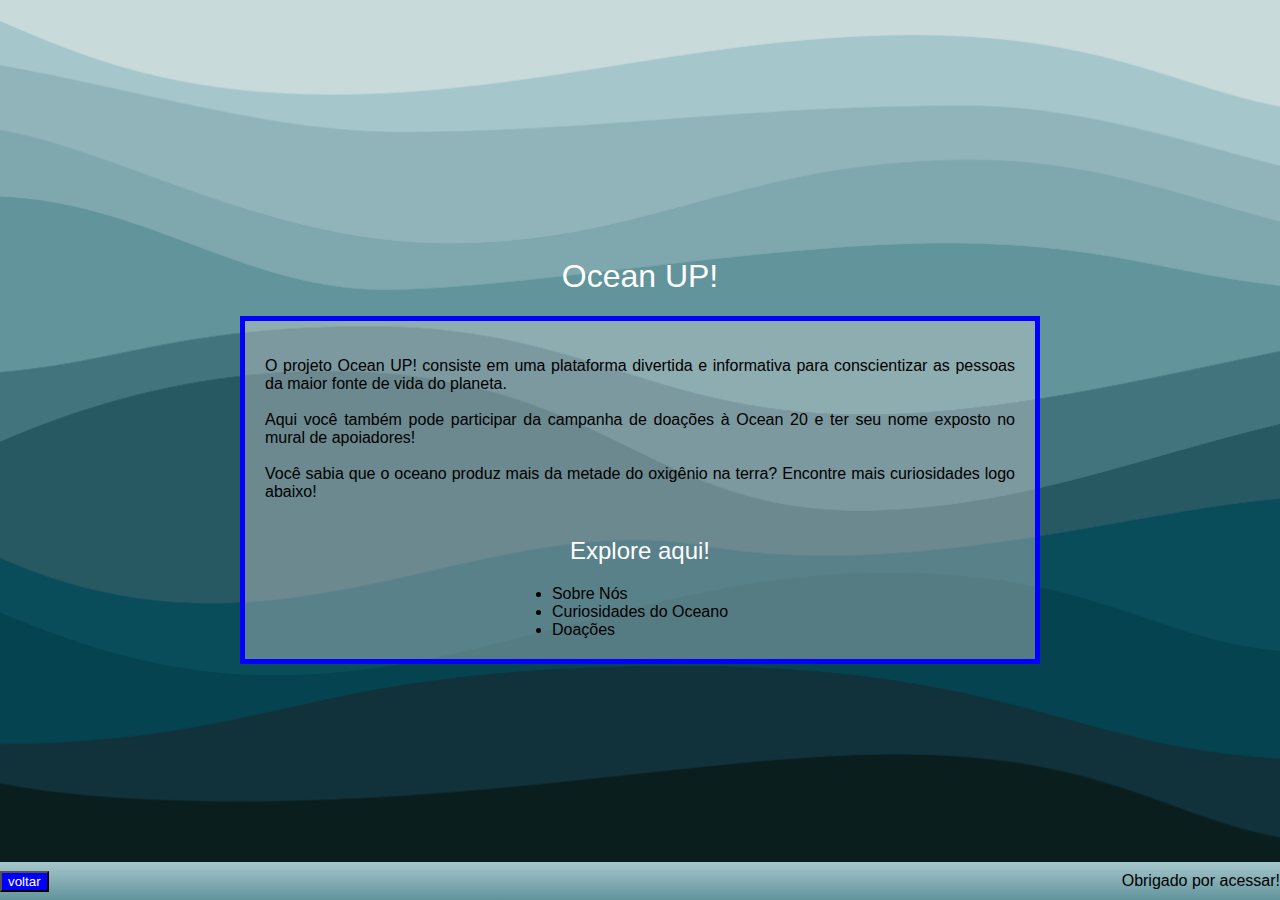
<file: index.html>
<!DOCTYPE html>
<html lang="pt-br">
<head>
    <meta charset="UTF-8">
    <meta name="viewport" content="width=device-width, initial-scale=1.0">
    <title>Ocean UP!</title>
    <link rel="stylesheet" href="CSS/style.css">
    <script src="Script/script.js"></script>
</head>
<body class="body_index">
    
    <h1 class="index_h">Ocean UP!</h1>
    
<div class="flexbox_index">     

    <div>
    <p>O projeto Ocean UP! consiste em uma plataforma divertida e informativa para conscientizar as pessoas da maior fonte de vida do planeta.<br><br>

    Aqui você também pode participar da campanha de doações à Ocean 20 e ter seu nome exposto no mural de apoiadores!<br><br>

    Você sabia que o oceano produz mais da metade do oxigênio na terra? Encontre mais curiosidades logo abaixo!<br></p>
    </div>

    <div>
    <h2 class="index_h">Explore aqui!</h2>
    
        <li class="listaexploracao"><a href= "exploracao/Sobre_nos/sobre_nos.html">Sobre Nós</a></li>
        <li class="listaexploracao"><a href= "exploracao/curiosidades.html">Curiosidades do Oceano</a></li> 
        <li class="listaexploracao"><a href= "https://seashepherd.org.br/doe/">Doações</a></li>
    </div>
    
</div>
    
</body>

<footer>
    <div>
        <button onclick="voltar()">voltar</button>
    </div>

    <div>
        <p>Obrigado por acessar!</p>
    </div>
</footer>

</html>
</file>
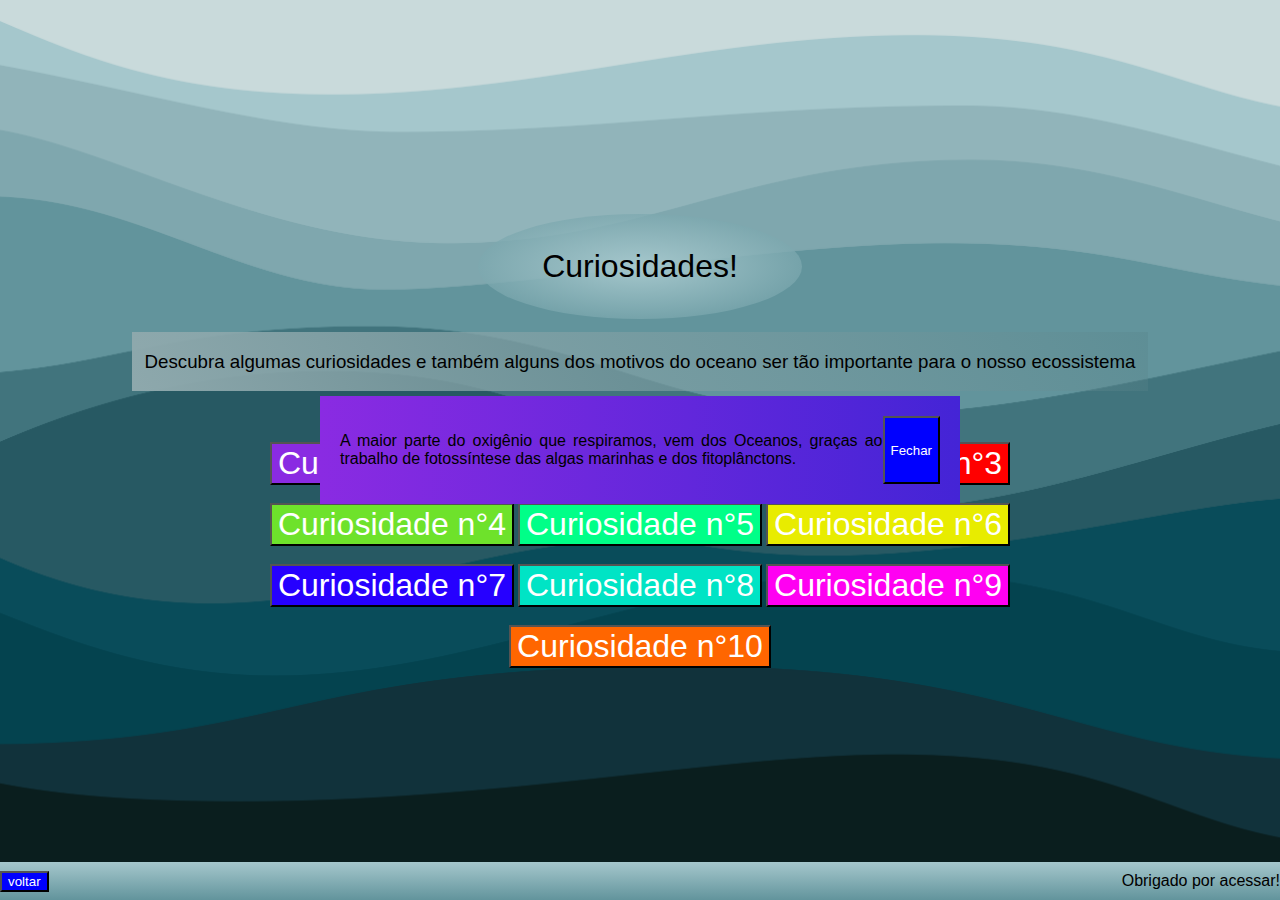
<file: exploracao/curiosidades.html>
<!DOCTYPE html>
<html lang="en">
<head>
    <meta charset="UTF-8">
    <meta name="viewport" content="width=device-width, initial-scale=1.0">
    <title>Curiosidades</title>
    <link rel="stylesheet" href="../CSS/style.css">
    <link rel="stylesheet" href="../CSS/style_curiosidades.css">
    <script src="../Script/script.js"></script>
</head>
<body>

    <div class="C_h1">
        <h1>Curiosidades!</h1>
    </div>
    <div class="C_h3">
        <h3>Descubra algumas curiosidades e também alguns dos motivos do oceano ser tão importante para o nosso ecossistema</h3>
    </div>
  
   <div class="div_button">  
    <button class="button1" onclick="openC1()">Curiosidade n°1</button>
    <div id="C1" class="modal-class">
        <p>A maior parte do oxigênio que respiramos, vem dos Oceanos, graças ao trabalho de fotossíntese das algas marinhas e dos fitoplânctons.</p>
        <button onclick="closeAllModals()">Fechar</button>
    </div>

    <button class="button2" onclick="openC2()">Curiosidade n°2</button>
    <div id="C2" class="modal-class">
        <p>O mar abriga a maior diversidade de vida do planeta.</p>
        <button onclick="closeAllModals()">Fechar</button>
    </div>
    
    <button class="button3" onclick="openC3()">Curiosidade n°3</button><br><br>
    <div id="C3" class="modal-class">
        <p>O grande volume e a alta capacidade térmica da água fazem do oceano o regulador do sistema climático, reduzindo as diferenças de temperatura e criando um ambiente propício para a vida em quase toda a superfície da Terra.</p>
        <button onclick="closeAllModals()">Fechar</button>
    </div>

    <button class="button4" onclick="openC4()">Curiosidade n°4</button>
    <div id="C4" class="modal-class">
        <p>O oceano Atlântico possui aproximadamente 90 milhões de quilômetros quadrados. Ele é considerado por muitos o oceano mais importante por ser usado para a navegação e comércio de produtos entre a Europa e a América, principalmente a do Norte.</p>
        <button onclick="closeAllModals()">Fechar</button>
    </div>

    <button class="button5" onclick="openC5()">Curiosidade n°5</button>
    <div id="C5" class="modal-class">
        <p>A maior profundidade já registrada no oceano é a de 10.984 metros, na Fossa das Marianas, localizada no Oceano Pacífico.</p>
        <button onclick="closeAllModals()">Fechar</button>
    </div>
    
    <button class="button6" onclick="openC6()">Curiosidade n°6</button><br><br>
    <div id="C6" class="modal-class">
        <p>O oceano Glacial Ártico é o menor oceano em extensão territorial do mundo, mas também é o mais gelado. Está localizado no Hemisfério Norte do planeta Terra, em uma zona de clima Polar.</p>
        <button onclick="closeAllModals()">Fechar</button>
    </div>

    <button class="button7" onclick="openC7()">Curiosidade n°7</button>
    <div id="C7" class="modal-class">
        <p>As proteínas dos peixes antárticos são anticongelantes, por isso impedem o crescimento de cristais de gelo, impedindo que o sangue seja superado pelo frio e assim fluindo normalmente.</p>
        <button onclick="closeAllModals()">Fechar</button>
    </div>
    
    <button class="button8" onclick="openC8()">Curiosidade n°8</button>
    <div id="C8" class="modal-class">
        <p>Desde o início da era industrial, o oceano tem armazenado mais de 90% do calor resultante da mudança climática gerada por humanos e um terço das emissões de carbono do mundo. Se protegidos e restaurados, ecossistemas essenciais como os manguezais, as gramas marinhas e os marismas podem capturar mais de 1,4 bilhão de toneladas de emissões de carbono por ano até 2050.</p>
        <button onclick="closeAllModals()">Fechar</button>
    </div>

    <button class="button9" onclick="openC9()">Curiosidade n°9</button><br><br>
    <div id="C9" class="modal-class">
        <p>Em 2020, cientistas descobriram um arranha-céu de 500 metros de coral, mais alto que o Empire State Building, ao largo da Grande Barreira de Corais na Austrália. Os preciosos e sensíveis ecossistemas de recifes de coral ocupam menos que 1% do leito oceânico, e ainda assim são o lar de pelo menos 25% da vida marinha.</p>
        <button onclick="closeAllModals()">Fechar</button>
    </div>

    <button class="button10" onclick="openC10()">Curiosidade n°10</button><br><br>
    <div id="C10" class="modal-class">
        <p>O oceano guarda grandes mistérios, desde os maiores animais do planeta até organismos microscópios, os quais representam 98% da biomassa oceânica. Esses microrganismos são essenciais para a cadeia alimentar, a produção de nutrientes tanto na terra como nos mares, bem como para a saúde dos animais e dos seres humanos.</p>
        <button onclick="closeAllModals()">Fechar</button>
    </div>
   </div>
</body>

<footer>
    <div>
        <button onclick="voltar()">voltar</button>
    </div>

    <div>
        <p>Obrigado por acessar!</p>
    </div>
</footer>
</html>
</file>
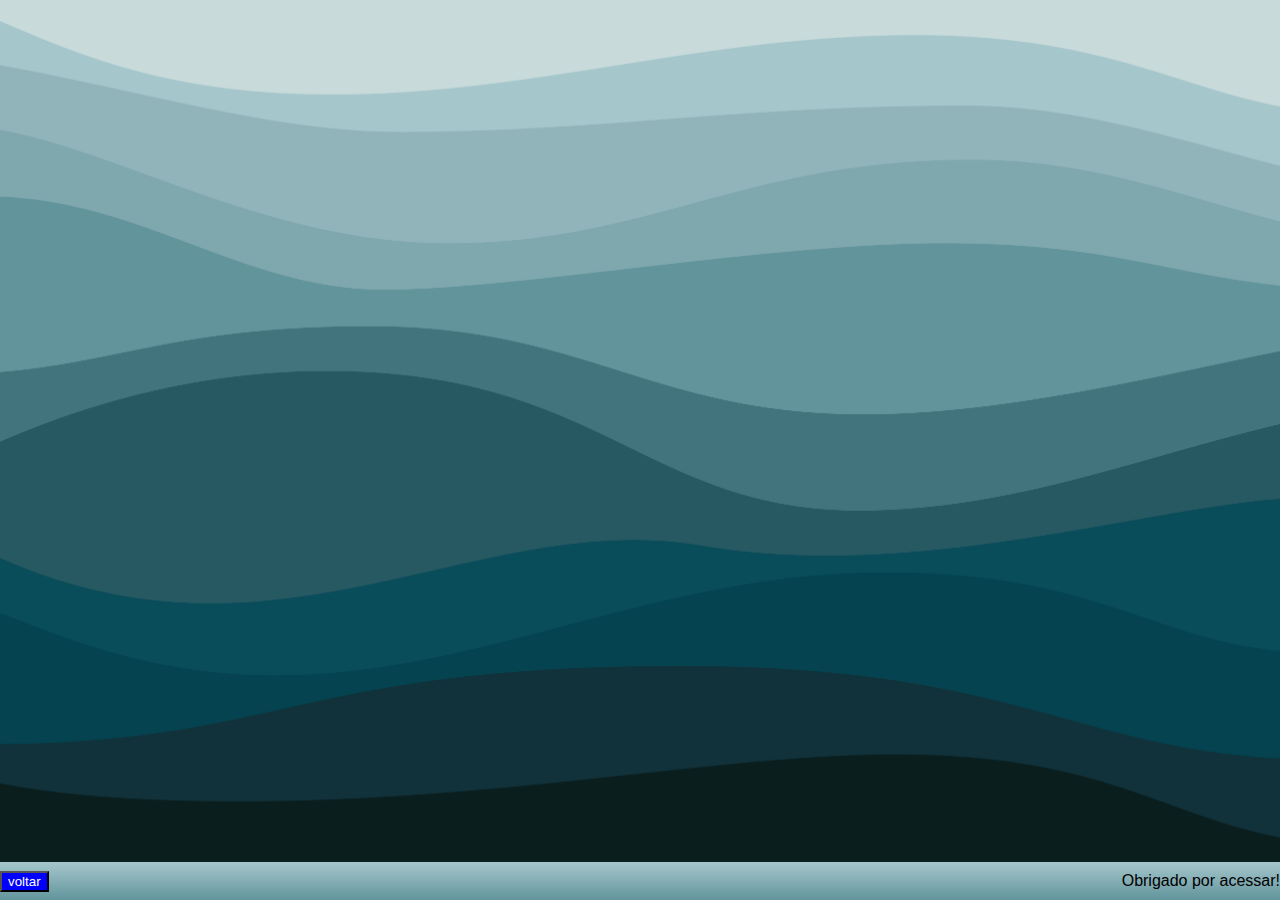
<file: exploracao/doacoes.html>
<!DOCTYPE html>
<html lang="en">
<head>
    <meta charset="UTF-8">
    <meta name="viewport" content="width=device-width, initial-scale=1.0">
    <title>Doações</title>
    <link rel="stylesheet" href="../CSS/style.css">
    <script src="../Script/script.js"></script>
</head>

<body>
    






</body>

<footer>
    <div>
        <button onclick="voltar()">voltar</button>
    </div>

    <div>
        <p>Obrigado por acessar!</p>
    </div>
</footer>

</html>
</file>
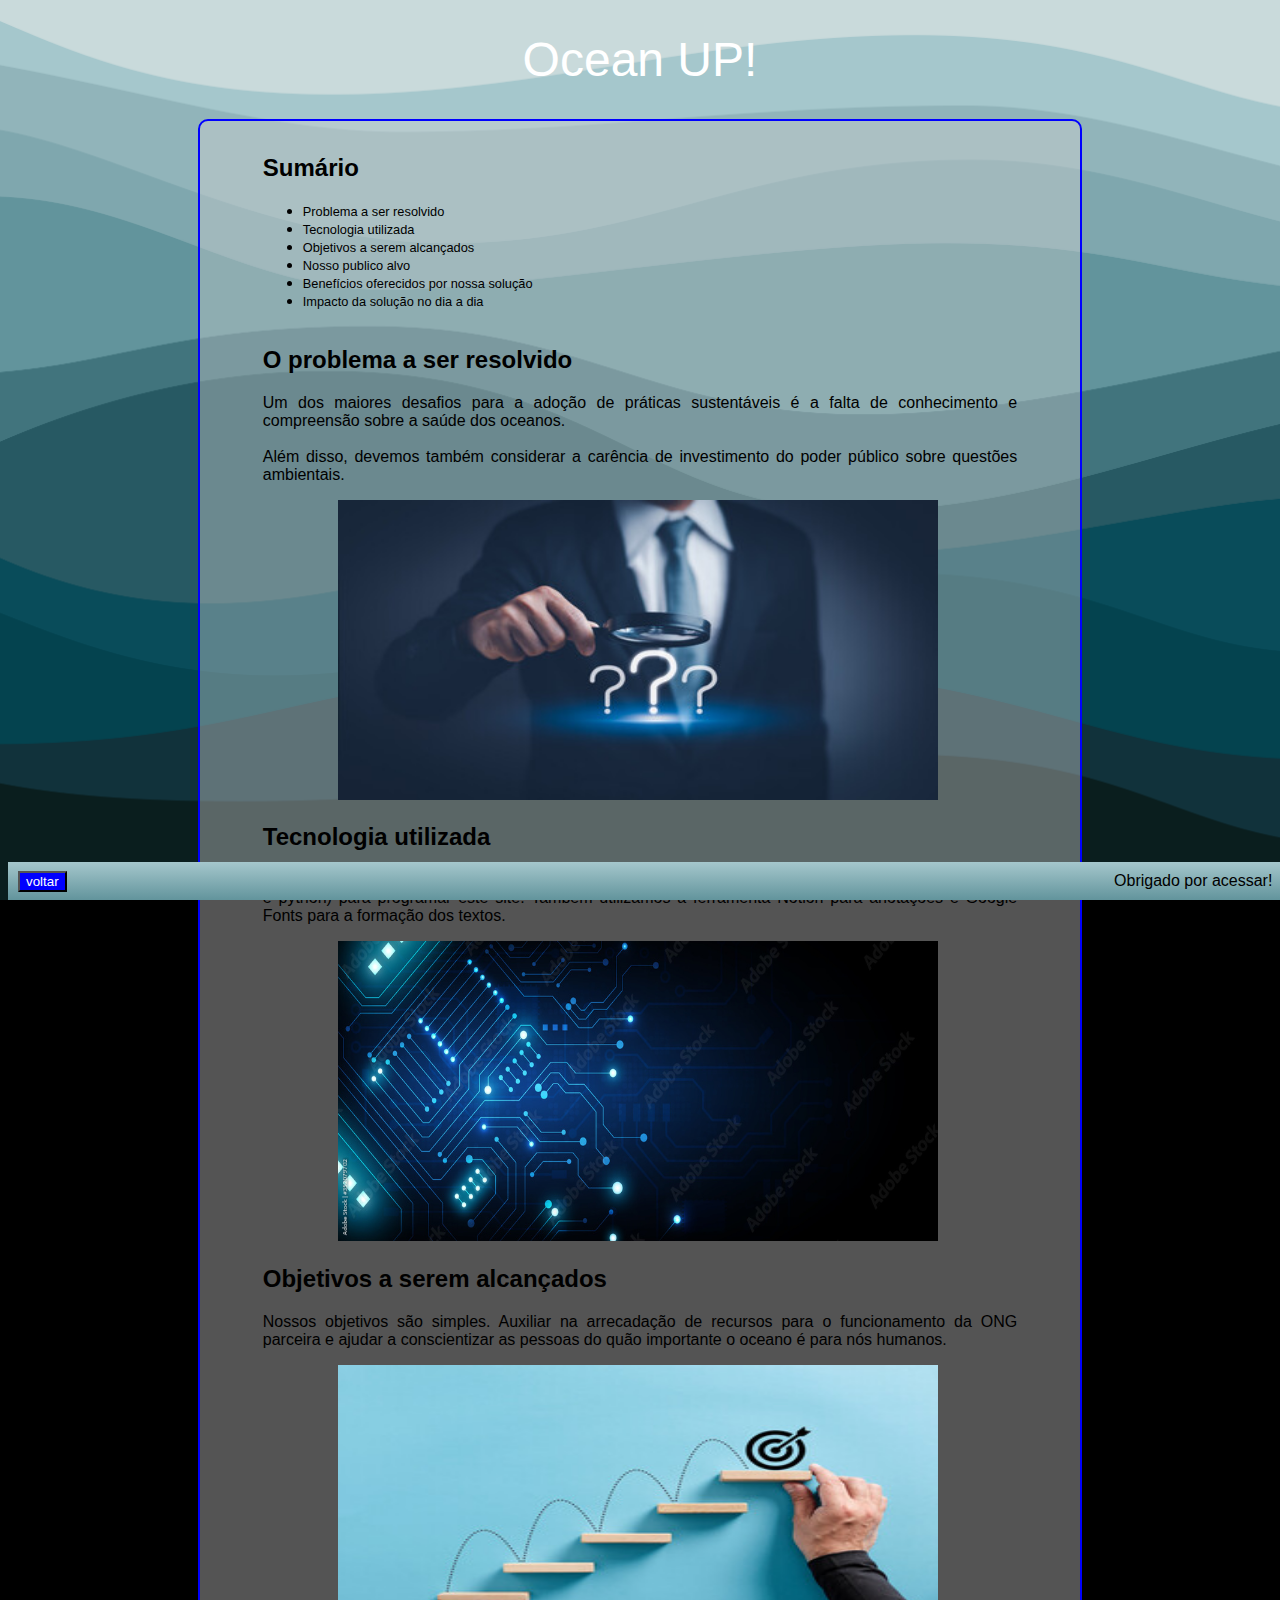
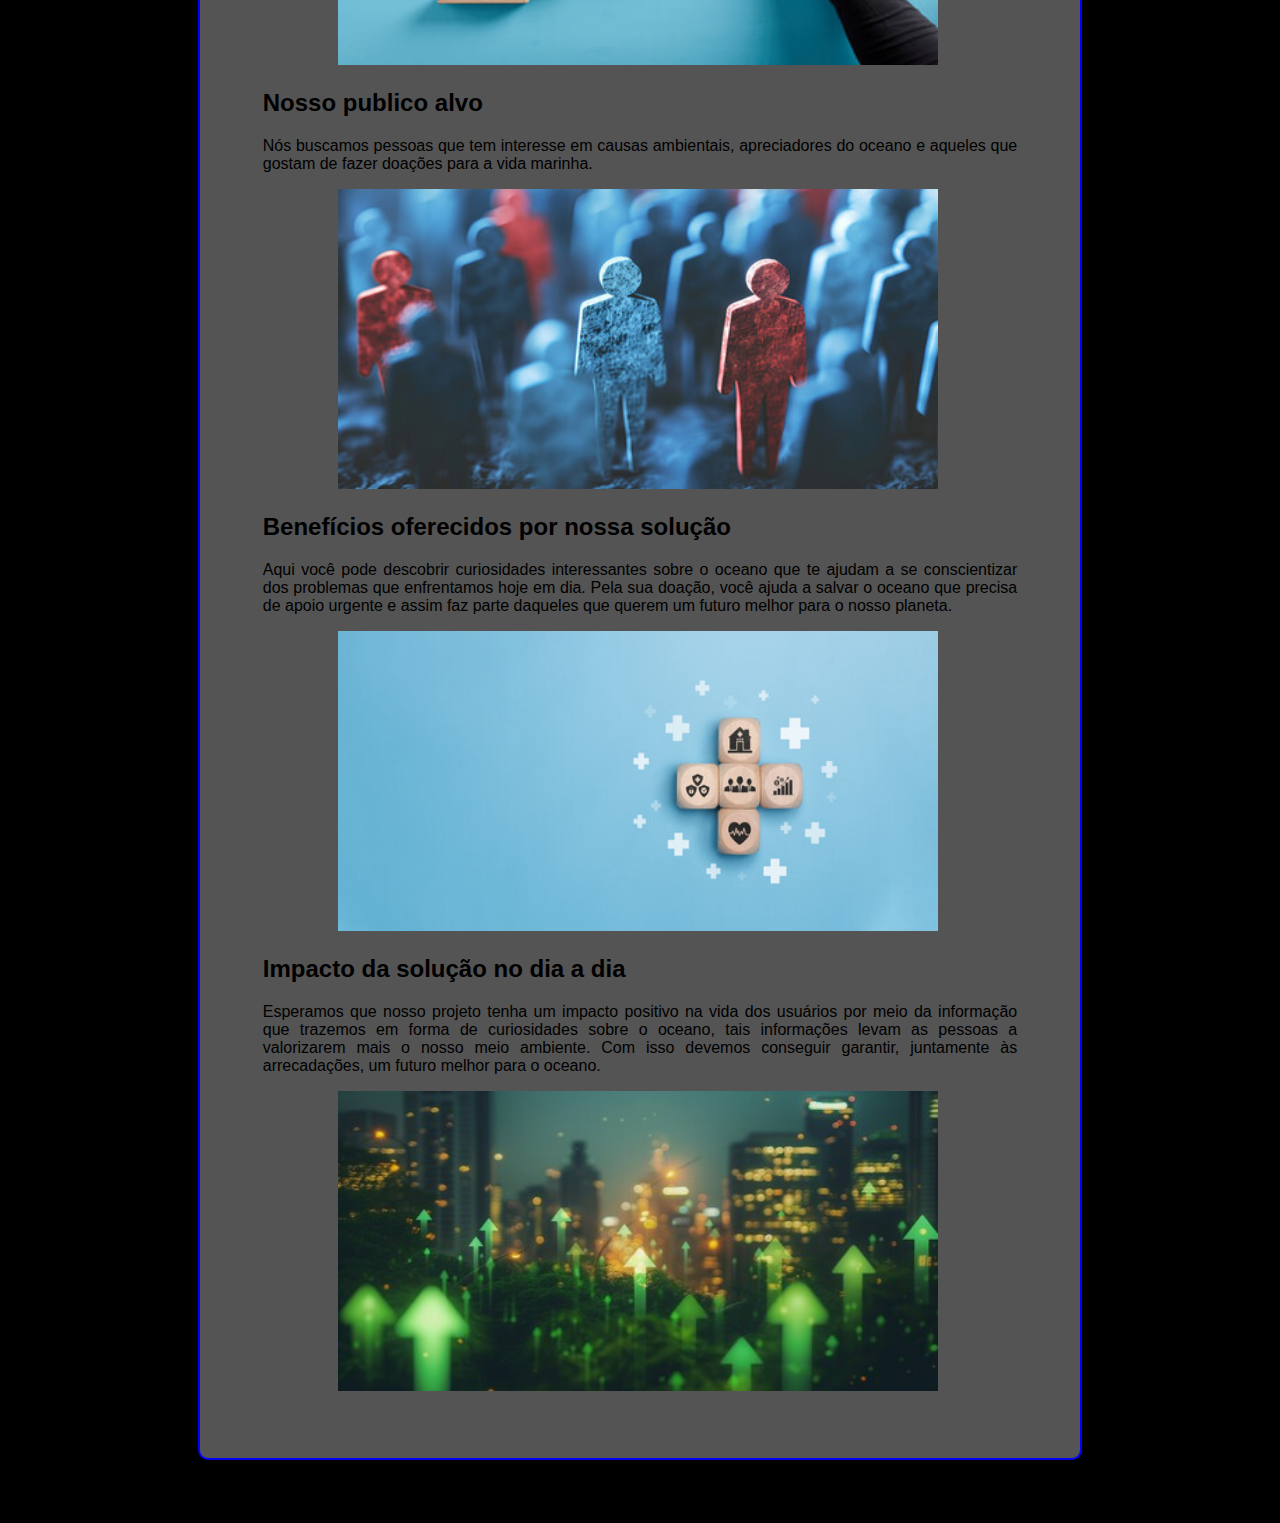
<file: exploracao/Sobre_nos/sobre_nos.html>
<!DOCTYPE html>
<html lang="pt-br">
<head>
    <meta charset="UTF-8">
    <meta name="viewport" content="width=device-width, initial-scale=1.0">
    <title>Ocean UP!</title>
    <link rel="stylesheet" href="CSS_SN/style_sn.css">
    <script src="Script_SN/script_sn.js"></script>
</head>
<body class="body_SN">
    
    <h1 class="titulo_principal">Ocean UP!</h1>
    
<div class="div_SN">

    <div class="div_sumario">
        <h2 class="SN_h">Sumário</h2>
        <ul class="sumario">
            <li><a href="#sect1">Problema a ser resolvido</a></li>
            <li><a href="#sect2">Tecnologia utilizada</a></li>
            <li><a href="#sect3">Objetivos a serem alcançados</a></li>
            <li><a href="#sect4">Nosso publico alvo</a></li>
            <li><a href="#sect5">Benefícios oferecidos por nossa solução</a></li>
            <li><a href="#sect6">Impacto da solução no dia a dia</a></li>
        </ul>
    </div>

    <div>
        <h2 id="sect1">O problema a ser resolvido</h2>
        <p>Um dos maiores desafios para a adoção de práticas sustentáveis é a falta de conhecimento e compreensão sobre a saúde dos oceanos. <br><br>
        Além disso, devemos também considerar a carência de investimento do poder público sobre questões ambientais.</p>
        <img src="../../img/imagem_problema.jpg" alt="imagem_problema">
    </div>

    <div>
        <h2 id="sect2">Tecnologia utilizada</h2>
        <p>Para nosso projeto funcionar, utilizamos O Visual Studio Code (envolvendo uso de html, CSS, Javascript e python) para programar este site. Também utilizamos a ferramenta Notion para anotações e Google Fonts para a formação dos textos.</p>
        <img src="../../img/img_tecnologia.jpg" alt="imagem_tecnologia">
    </div>

    <div>
        <h2 id="sect3">Objetivos a serem alcançados</h2>
         <p>Nossos objetivos são simples. Auxiliar na arrecadação de recursos para o funcionamento da ONG parceira e ajudar a conscientizar as pessoas do quão importante o oceano é para nós humanos.</p>
         <img src="../../img/img_objetivos.jpg" alt="imagem_objetivos">
    </div>

    <div>
        <h2 id="sect4">Nosso publico alvo</h2>
        <p>Nós buscamos pessoas que tem interesse em causas ambientais, apreciadores do oceano e aqueles que gostam de fazer doações para a vida marinha.</p>
        <img src="../../img/img_publico_alvo.jpg" alt="imagem_publico_alvo">
    </div>

    <div>
        <h2 id="sect5">Benefícios oferecidos por nossa solução</h2>
        <P>Aqui você pode descobrir curiosidades interessantes sobre o oceano que te ajudam a se conscientizar dos problemas que enfrentamos hoje em dia. Pela sua doação, você ajuda a salvar o oceano que precisa de apoio urgente e assim faz parte daqueles que querem um futuro melhor para o nosso planeta. </P>
        <div class="imgdiv">
            <img src="../../img/img_beneficios.jpg" alt="imagem_beneficios">
        </div>
    </div>
    
    <div>
        <h2 id="sect6">Impacto da solução no dia a dia</h2>
        <p>Esperamos que nosso projeto tenha um impacto positivo na vida dos usuários por meio da informação que trazemos em forma de curiosidades sobre o oceano, tais informações levam as pessoas a valorizarem mais o nosso meio ambiente. Com isso devemos conseguir garantir, juntamente às arrecadações, um futuro melhor para o oceano.</p>
        <div>
            <img src="../../img/img_impacto.jpg" alt="imagem_impacto">
        </div>
    </div>
 
</div>
</body>

<footer>
    <div>
        <button onclick="voltar()">voltar</button>
    </div>
    <div>
        <p>Obrigado por acessar!</p>
    </div>
</footer>
</html>
</file>
<file: CSS/style.css>
h1,h2,h3{ /*Fonte do Google Fonts*/
    text-align: center;
    font-family: "Jost", sans-serif;
    font-optical-sizing: auto;
    font-weight: 400;
    font-style: normal;
}

body{
    
    background-color: rgb(195, 255, 247);
}

p{ /*Fonte do Google Fonts*/
    text-align: justify;
    font-family: "Plus Jakarta Sans", sans-serif;
    font-optical-sizing: auto;
    font-weight: 400;
    font-style: normal;
}

.index_h{ /*Cor de index*/
    color: rgb(255, 255, 255);
    
}

body{ /*imagem de fundo*/
    background-image: url("../img/OceanUpBackground.png");
    background-repeat: no-repeat;
    background-attachment: fixed;
    background-size: cover;
    display: flex;
    flex-direction: column;
    justify-content: center;
    align-items: center;
    height: 100vh; 
    margin: 0; 
    background-color: #f0f0f0;
}

.flexbox_index { /*uso de flexbox*/
    display: flex;
    flex-direction: column;
    justify-content: center;
    align-items: center;
    background-color: rgba(211, 211, 211, 0.4);
    width: 800px;
    padding: 20px;
    border: 5px solid blue;
    box-sizing: border-box; /* This is to nsure padding is included in the width and height */
}

a,a:hover,a:visited,a:active{ /*edição dos links do sumário*/
    color: black;
    text-decoration: none;
    font-family: "Jost", sans-serif;
    font-optical-sizing: auto;
    font-weight: 400;
    font-style: normal;
}

footer {  /*uso de flexbox*/
    display: flex;
    flex-direction: row;
    justify-content: space-between;
    align-items: center;
    position: fixed;
    bottom: 0;
    width: 100%;
    height: 2%;
    background-image: linear-gradient(#a5c7cc,#62949c);
    text-align: center;
    padding: 10px;
    padding-right: 5%;
    padding-left: 5%;
    padding: 10px;
    font-family: "Plus Jakarta Sans", sans-serif;
    font-optical-sizing: auto;
    font-weight: 400;
    font-style: normal;
}

button{ /*Botões gerais*/
    background-color: blue;
    color: rgb(255, 255, 255);
    cursor: pointer;
}
</file>
<file: CSS/style_curiosidades.css>
.C_h1{
    display: flex;
    background-image: radial-gradient(#a5c7cc,#62949c9f);
    box-sizing: content-box;
    border-radius: 50%;
    padding-top: 1%;
    padding-bottom: 1%;
    padding-left: 5%;
    padding-right: 5%;
}

.C_h3{
    display: flex;
    background-image: linear-gradient(60deg,#8fa9adfb,#54808649);
    box-sizing: content-box;

    padding-left: 1%;
    padding-right: 1%;
    margin-top: 1%;
    margin-bottom: 4%;
}

.div_button{ /*Configuração dos botões gerais*/
    text-align: center;
}

.button1{
    background-color: blueviolet;
    font-size: 200%;
}

.button2{
    background-color: rgb(255, 35, 90);
    font-size: 200%;
}

.button3{
    background-color: rgb(255, 0, 0);
    font-size: 200%;
}

.button4{
    background-color: rgb(110, 226, 43);
    font-size: 200%;
}

.button5{
    background-color: rgb(0, 255, 136);
    font-size: 200%;
}
.button6{
    
    background-color: rgb(232, 236, 0);
    font-size: 200%;
}
.button7{
    background-color: rgb(38, 0, 255);
    font-size: 200%;
}

.button8{
    background-color: rgb(0, 228, 197);
    font-size: 200%;
}

.button9{
    background-color: rgb(255, 0, 242);
    font-size: 200%;
}

.button10{
    background-color: rgb(255, 102, 0);
    font-size: 200%;
}

#C1{ /*Curiosidades*/
    display: flex;
    position: fixed;
    top:50%;
    left:50%;
    transform:translate(-50%,-50%);
    z-index: 10;
    padding: 20px;
    color: black;
    background-image: linear-gradient(to right, blueviolet,rgb(68, 36, 214))
}

#C2{
    display: none;
    position: fixed;
    top:50%;
    left:50%;
    transform:translate(-50%,-50%);
    z-index: 10;
    padding: 20px;
    color: black;
    background-image: linear-gradient(to right, rgb(255, 80, 226),rgb(255, 255, 255))
}

#C3{
    display: none;
    position: fixed;
    top:50%;
    left:50%;
    transform:translate(-50%,-50%);
    z-index: 10;
    padding: 20px;
    color: black;
    background-image: linear-gradient(to right, rgb(255, 33, 33),rgb(255, 153, 0))
}

#C4{
    display: none;
    position: fixed;
    top:50%;
    left:50%;
    transform:translate(-50%,-50%);
    z-index: 10;
    padding: 20px;
    color: black;
    background-image: linear-gradient(to right, rgb(78, 255, 33),rgb(0, 255, 157))
}

#C5{
    display: none;
    position: fixed;
    top:50%;
    left:50%;
    transform:translate(-50%,-50%);
    z-index: 10;
    padding: 20px;
    color: black;
    background-image: linear-gradient(to right, rgb(0, 255, 157),rgb(0, 204, 255))
}

#C6{
    display: none;
    position: fixed;
    top:50%;
    left:50%;
    transform:translate(-50%,-50%);
    z-index: 10;
    padding: 20px;
    color: black;
    background-image: linear-gradient(to right,rgb(19, 239, 255), rgb(251, 255, 42))
}

#C7{
    display: none;
    position: fixed;
    top:50%;
    left:50%;
    transform:translate(-50%,-50%);
    z-index: 10;
    padding: 20px;
    color: black;
    background-image: linear-gradient(to right, rgb(25, 0, 255),rgb(60, 255, 206))
}

#C8{
    display: none;
    position: fixed;
    top:50%;
    left:50%;
    transform:translate(-50%,-50%);
    z-index: 10;
    padding: 20px;
    color: black;
    background-image: linear-gradient(to right, rgb(0, 255, 255),rgb(234, 0, 255))
}

#C9{
    display: none;
    position: fixed;
    top:50%;
    left:50%;
    transform:translate(-50%,-50%);
    z-index: 10;
    padding: 20px;
    color: black;
    background-image: linear-gradient(to right, rgb(255, 0, 221),rgb(218, 255, 55))
}

#C10{
    display: none;
    position: fixed;
    top:50%;
    left:50%;
    transform:translate(-50%,-50%);
    z-index: 10;
    padding: 20px;
    color: black;
    background-image: linear-gradient(to right, rgb(255, 196, 0),rgb(36, 1, 196))
}
</file>
<file: exploracao/Sobre_nos/CSS_SN/style_sn.css>
.titulo_principal{ /*Fonte do Google Fonts*/
    text-align: center;  
    color: rgb(255, 255, 255);
    font-family: "Jost", sans-serif;
    font-optical-sizing: auto;
    font-weight: 400;
    font-style: normal;
    font-size: 300%;
}

h2,h3{ /*Fonte do Google Fonts*/
    color: rgb(0, 0, 0);
    font-family: "Jost", sans-serif;
    font-optical-sizing: auto;
    font-weight: bold;
    font-style: normal;
}

body{
    
    background-color: rgb(0, 0, 0);
}

p{ /*Fonte do Google Fonts*/
    text-align: justify;
    font-family: "Plus Jakarta Sans", sans-serif;
    font-optical-sizing: auto;
    font-weight: 400;
    font-style: normal;
}

a,a:hover,a:visited,a:active{ /*edição dos links do sumário*/
    color: black;
    text-decoration: none;
    font-family: "Jost", sans-serif;
    font-optical-sizing: auto;
    font-weight: 200;
    font-style: normal;
    font-size: 80%;
}

.body_SN{ /*imagem de fundo do site*/
    background-image: url("../../../img/OceanUpBackground.png");
    position: relative;
    background-repeat: no-repeat;
    background-attachment: fixed;
    background-size: cover;
}

.div_SN{ /*div principal com uso de flexbox*/
    display: flex;
    flex-direction: column;
    justify-content: flex-start;
    background-color:rgba(211, 211, 211, 0.4);
    margin-left: 15%;
    margin-right: 15%;
    margin-bottom: 5%;
    padding-top: 1%;
    padding-bottom: 5%;
    padding-left: 5%;
    padding-right: 5%;
    border-color: aqua;
    border: 2px solid blue;
    border-radius: 10px;
}

.listaexploracao{
    text-align: center;
}

footer {  /*uso de flexbox*/
    display: flex;
    flex-direction: row;
    justify-content: space-between;
    align-items: center;
    position: fixed;
    bottom: 0;
    width: 98%;
    height: 2%;
    background-image: linear-gradient(#a5c7cc,#62949c);
    text-align: center;
    padding: 10px;
    font-family: "Plus Jakarta Sans", sans-serif;
    font-optical-sizing: auto;
    font-weight: 400;
    font-style: normal;

}

button{
    background-color: blue;
    color: rgb(255, 255, 255);
    cursor: pointer;
}

img{
    position: relative;
    width: 600px;
    height: 300px;
    padding-left: 10%;
}
</file>
